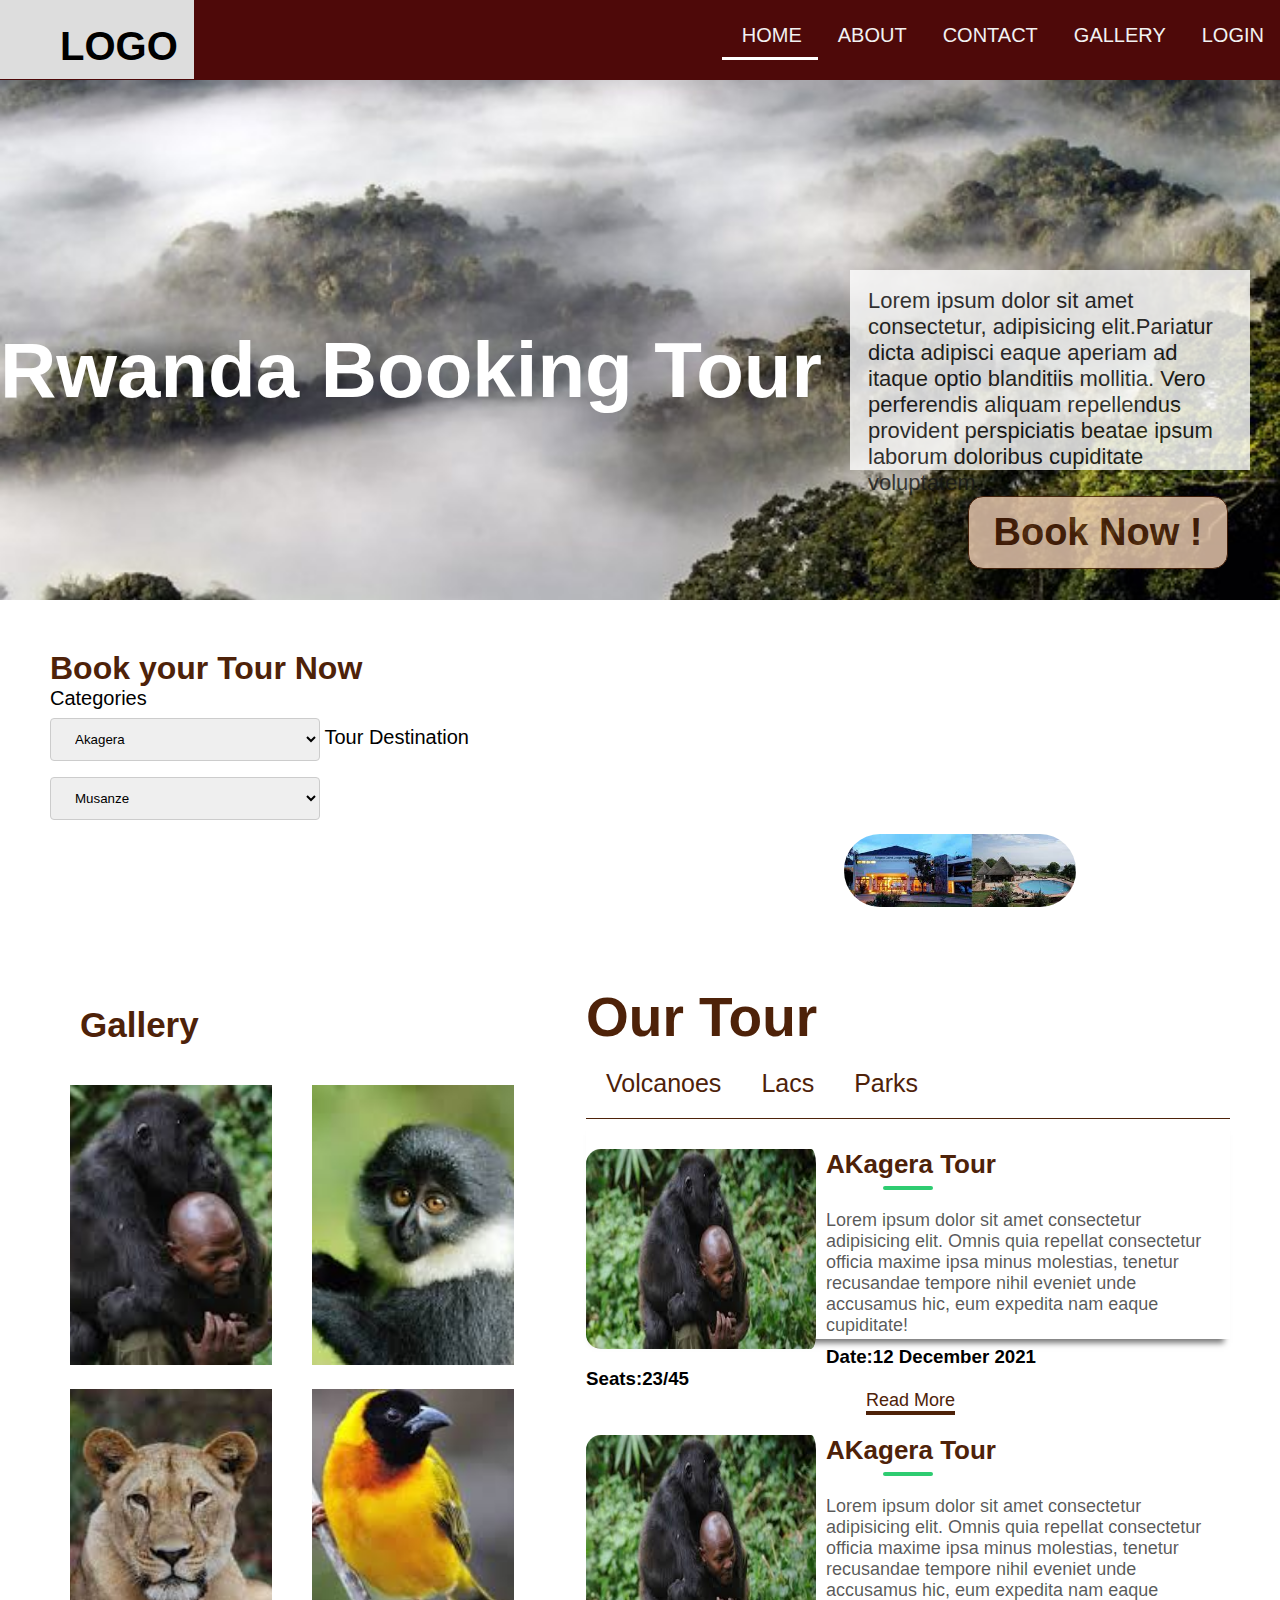
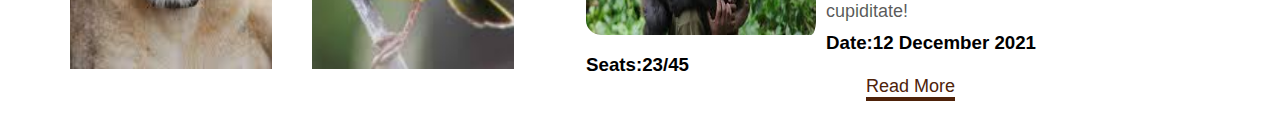
<file: index.html>
<!DOCTYPE html>
<html lang="en">
<head>
    <meta charset="UTF-8">
<meta http-equiv="X-UA-Compatible" content="IE=edge">
<meta name="viewport" content="width=device-width, initial-scale=1.0">
<link rel="stylesheet "href="style.css">

<title>BOOKING TOUR</title>
</head>
<body>
    <div class="topnav">
      <a id="logo"><h1>LOGO</h1>
        <div class="topnav-right">
            <a class="active" href="index.html">HOME</a>
            <a  href="about.html">ABOUT</a>
            <a href="contact.html">CONTACT</a>
            <a  href="#gallery">GALLERY</a>
            <a  href="login.html">LOGIN</a>

        </div>
    </div>
      <!--header-->
      <header>
        <div class="header">
            <div class="description">
                <h1> Rwanda Booking Tour</h1>
                <p> Lorem ipsum dolor sit amet consectetur, adipisicing elit.Pariatur dicta adipisci eaque aperiam ad itaque optio blanditiis mollitia.  Vero perferendis aliquam repellendus provident perspiciatis beatae ipsum laborum doloribus cupiditate voluptatem.
                    <a href="signup.html"><button> Book Now !</button>
        
      </a> 
    </p> 

    </div>
</div>
</header>
<!--Book your tour now-->
<div class="booking">
<div class="searchbooking">
    <h1> Book your Tour Now</h1>
    <form>
        <label> Categories</label>
        <br>
        <select>
            <option> Akagera</option>
            <option> Nyungwe</option>
            <option> 3</option>
            <option> 4</option>
            <option> 5</option>
        </select>
        
        <label> Tour Destination</label>
        
<select>
<option>Musanze</option>
<option>Gisenyi</option>
<option>Karongi</option>
<option>Nyungwe</option>
</select>
</form>
</div>
<div class="imagebooking">
    <img src="images/akagera.jpg"/>
</div>
</div>
<!-- Gallery and tours -->

<div class="galleryTour">

    <div class="galleryImage">

        <h1>Gallery</h1>

    <div class="responsive">



        <div class="gallery">
            <img src="images/gorilla.jpg" alt="">

                 </div>

    </div>

    <div class="responsive">

        <div class="gallery">

            <img src="images/hy.jpg" alt="" >

         </div>

    </div>

    <div class="responsive">

        <div class="gallery">

            <img src="images/l.jpg" alt="" height="195px" width="260px">

         </div>

    </div>

    <div class="responsive">

        <div class="gallery">

            <img src="images/u.jpg" alt="">

         </div>

    </div>

     

   </div>

     <!-- tour a side -->



    <div class="tour">

        <h1>Our Tour</h1>

        <div class="list">

            <div class="listitem">Volcanoes</div>

            <div  class="listitem">Lacs</div>

            <div  class="listitem">Parks</div>

        </div>

        <div class="ourtour">

            <img src="images/gorilla.jpg"/>

            <h2>AKagera Tour</h2>

            <p>Lorem ipsum dolor sit amet consectetur adipisicing elit. Omnis quia repellat consectetur officia maxime ipsa minus molestias, tenetur recusandae tempore nihil eveniet unde accusamus hic,

                 eum expedita nam eaque cupiditate!

                 <br>

                 <h3>Date:12 December 2021</h3>

                 <h3>Seats:23/45</h3>

                 <button class="morebutton">Read More</button>

            </p>

            <img src="images/gorilla.jpg"/>
            <h2>AKagera Tour</h2>

            <p>Lorem ipsum dolor sit amet consectetur adipisicing elit. Omnis quia repellat consectetur officia maxime ipsa minus molestias, tenetur recusandae tempore nihil eveniet unde accusamus hic,

                 eum expedita nam eaque cupiditate!

                 <br>

                 <h3>Date:12 December 2021</h3>

                 <h3>Seats:23/45</h3>

                 <button class="morebutton">Read More</button>

            </p>
            </div>


</body>
</html>
</file>
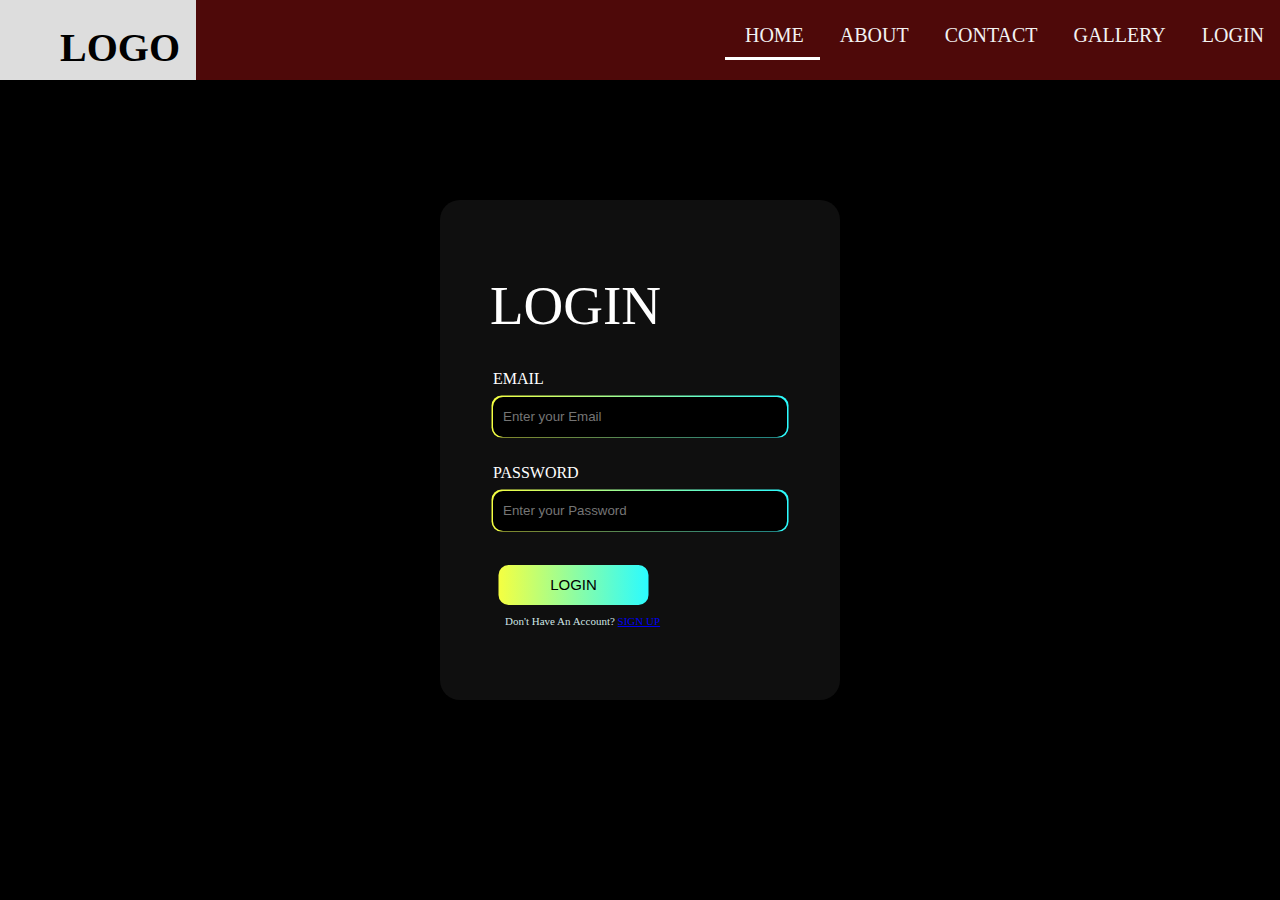
<file: login.html>
<!DOCTYPE html>
<html lang="en">
<head>
    <meta charset="UTF-8">
<meta http-equiv="X-UA-Compatible" content="IE=edge">
<meta name="viewport" content="width=device-width, initial-scale=1.0">
<link rel="stylesheet "href="style1.css">
</head>

<body>
    <div class="topnav">
        <a id="logo"><h1>LOGO</h1>
          <div class="topnav-right">
              <a class="active" href="index.html">HOME</a>
              <a  href="about.html">ABOUT</a>
              <a href="contact.html">CONTACT</a>
              <a  href="#gallery">GALLERY</a>
              <a  href="login.html">LOGIN</a>
  
          </div>
      </div>


    
    <div class="container">
      <p class="heading">LOGIN</p>
      
      <div class="box">
        <p>EMAIL</p>
        <div>
          <input type="email" name="" id="" placeholder="Enter your Email">
        </div>
      </div>
      
      <div class="box">
        <p>PASSWORD</p>
        <div>
          <input type="password" name="" id="" placeholder="Enter your Password">
        </div>
      </div>
      
      <button class="loginBtn">LOGIN</button>
      <p class="text">Don't Have An Account? <a href="#">SIGN UP</a></p>
    </div>  
    </body>
</file>
<file: style.css>
*{

    margin: 0px;  

    padding: 0px;

}

/* navbar style */

.topnav{

    background-color:rgb(78, 9, 9);  /*background color for our top nav*/

    width:100%;

    height:80px;

    top:0;

    left:0;

    Position:fixed;  /* to make our navbar fixed at the top */

    margin: 0;

    padding: 0;

    overflow: hidden;

    z-index:999;        /* to make element move into a fixed nav*/
 

}

 
.topnav a {

    float: left;

    color: #f2f2f2;

    text-align: center;

    padding: 24px 16px 10px 20px;

    text-decoration: none;        /*to remove bullet, lines or other decoration */

    font-size: 20px;

  }

  /* to make a hover on our menu */

  .topnav a:hover {

    background-color: #ddd;

    color: black;

  }

  /* to move our top nav to the left */

.topnav-right{

     float:right;

}

#logo{

    padding-left:60px;
float: left;
}
.topnav img{
height: 60px;
width: 120px
}


.topnav .active{

    border-bottom: 3px solid white;       /* to make a border on active menu */

}
.header{
    background-image: 
 
    url("./images/m.jpg");
    background-size: cover;
    width: 100%;
    height: 600px;
    background-color: rgba(0, 0, 0, 0.027);
}
.description h1{
    position: absolute;
    top: 25%;


    margin-top: 100px;
    color: white;
    font-size: 78px;
}
.description h2{
    position: absolute;
    top: 50%;
    margin-left: 400px;
    color: black;
    font-size: 40px;
}
.description p{
    position: absolute;
    top: 30%;
    width: 400px;
    height: 200px;
    margin-left: 850px;
    color: rgb(22, 22, 22);
    font-size: 22px;
    padding: 18px;
    background-color: white;
    opacity: 0.8;

}
.description button{
    border: 1px solid rgb(78, 34, 9);
    border-radius: 15px;
    padding: 14px 14px;
    width: 260px;
    margin-top: 100;
    margin-left: 100px;
    font-size: 38px;
    font-weight: bold;
    background-color: rgb(241, 208, 181);
    color: rgb(78, 34, 9);

}
/*booking div*/
.booking{
    display: flex;
    width: 100%;
}
.searchbooking{
    flex-direction: column;
    width: 50%;
    padding: 50px;
}
label{
    font-size: 20px;
    font-weight: 500;
    margin-top: 20px;
}
.searchbooking h1{
    color: rgb(78, 34, 9);
}
input[type=text], select{
    width: 50%;
    padding: 12px 20px;
    margin: 8px 0;
    display: inline-block;
    border: 1px solid #ccc;
    border-radius: 4px;
    box-sizing: border-box;
}
.imagebooking{
    width: 50%;
    padding: 50px;
}
.imagebooking img{
object-fit: contain;

border-radius: 50px;
padding: 14px;
width: 260px;
margin-top: 170px;
margin-left: 140px;
font-size: 56px; 
border: 1px
}
/* Gallery and tour style */

.galleryTour{

display:flex;

width:100%;
}

.galleryImage{

width:45%;

padding-left: 50px;

flex-direction: column;
/* background-color: rosybrown; */

}

.galleryImage h1{

text-align: left;

padding: 30px;

font-size:35px;

color: rgb(78, 34, 9);
}

.responsive {

padding: 0 10px;

float: left;

width: 46%;   /* adjaste the width  of image according */

}

.gallery img:hover {

border: 1px solid #777;

background-color: black;

}

.gallery img {

width: 100%;

height: 300px;

object-fit: cover;

padding:10px;

}

.tour{

width:55%;

padding: 10px;

padding-right: 50px;

/* background-color: royalblue; */

}

.tour h1{

text-align: left;

font-size:55px;

font-weight: 600;

color: rgb(78, 34, 9);

}

.list{

display:flex;

border-bottom: 1px solid rgb(78, 34, 9);

/* align-items: center; */

}

.listitem{

flex-direction: column;

padding: 20px;

color:rgb(78, 34, 9);

font-size:25px;
}

.ourtour{

padding-top: 30px;

height: 220px;

 -webkit-box-shadow: 0 10px 6px -6px #777; /* to have box shadow * */

 -moz-box-shadow: 0 10px 6px -6px #777;

      box-shadow: 0 10px 6px -6px #777;
      

}

.ourtour img{

float: left;

width: 240px;

height: 200px;

border-radius: 15px;

padding-right: 10px;


}

.ourtour p{

font-size:18px;

color: rgba(5, 5, 5, 0.678);

padding:10px;

}

.morebutton{

margin-left:280px;

color:rgb(78, 34, 9);

font-size:18px;

border: none;

border-bottom: 4px solid rgb(78, 34, 9);

background-color: white;

}

.ourtour h2{

color:rgb(78, 34, 9);

font-size:26px;

font-weight: bold;

}

@import url('https://fonts.googleapis.com/css2?family=Poppins:wght@200;300;400&display=swap');
*{
	margin:0px;
	padding:0px;
	box-sizing: border-box;
	font-family: 'Poppins', sans-serif;
}
.section{
	width: 100%;
	min-height: 100vh;
	/* margin-top: 95px; */
	padding-top: 100px;
	background-color: #ddd;
}
.container{
	width: 80%;
	display: block;
	margin:auto;
	padding-top: 100px;
}
.content-section{
	float: left;
	width: 55%;
}
.image-section{
	float: right;
	width: 40%;
}
.image-section img{
	width: 100%;
	height: auto;
}
.content-section .title{
	text-transform: uppercase;
	font-size: 28px;
}
.content-section .content h3{
	margin-top: 20px;
	color:#5d5d5d;
	font-size: 21px;
}
.content-section .content p{
	margin-top: 10px;
	font-family: sans-serif;
	font-size: 18px;
	line-height: 1.5;
}
.content-section .content .button{
	margin-top: 30px;
}
.content-section .content .button a{
	background-color: #3d3d3d;
	padding:12px 40px;
	text-decoration: none;
	color:#fff;
	font-size: 25px;
	letter-spacing: 1.5px;
}
.content-section .content .button a:hover{
	background-color: #a52a2a;
	color:#fff;
}
.content-section .social{
	margin: 40px 40px;
}
.content-section .social i{
	color:#a52a2a;
	font-size: 30px;
	padding:0px 10px;
}
.content-section .social i:hover{
	color:#3d3d3d;
}
@media screen and (max-width: 768px){
	.container{
	width: 80%;
	display: block;
	margin:auto;
	padding-top:50px;
}
.content-section{
	float:none;
	width:100%;
	display: block;
	margin:auto;
}
.image-section{
	float:none;
	width:100%;
	
}
.image-section img{
	width: 100%;
	height: auto;
	display: block;
	margin:auto;
}
.content-section .title{
	text-align: center;
	font-size: 19px;
}
.content-section .content .button{
	text-align: center;
}
.content-section .content .button a{
	padding:9px 30px;
}
.content-section .social{
	text-align: center;
}

}




*{
	padding: 0;
	margin: 0;
	box-sizing: border-box;
	font-family: 'Quicksand', sans-serif;
}

body{
	height: 100vh;
	width: 100%;
}

.container{
	position: relative;
	width: 100%;
	height: 100%;
	display: flex;
	justify-content: center;
	align-items: center;
	padding: 20px 100px;
}

.container:after{
	content: '';
	position: absolute;
	width: 100%;
	height: 100%;
	left: 0;
	top: 0;
	background: url("img/bg.jpg") no-repeat center;
	background-size: cover;
	filter: blur(50px);
	z-index: -1;
}
.contact-box{
	max-width: 850px;
	display: grid;
	grid-template-columns: repeat(2, 1fr);
	justify-content: center;
	align-items: center;
	text-align: center;
	background-color: #fff;
	box-shadow: 0px 0px 19px 5px rgba(0,0,0,0.19);
}

.left{
	background: url("img/bg.jpg") no-repeat center;
	background-size: cover;
	height: 100%;
}

.right{
	padding: 25px 40px;
}

h2{
	position: relative;
	padding: 0 0 10px;
	margin-bottom: 10px;
}

h2:after{
	content: '';
    position: absolute;
    left: 50%;
    bottom: 0;
    transform: translateX(-50%);
    height: 4px;
    width: 50px;
    border-radius: 2px;
    background-color: #2ecc71;
}

.field{
	width: 100%;
	border: 2px solid rgba(0, 0, 0, 0);
	outline: none;
	background-color: rgba(230, 230, 230, 0.6);
	padding: 0.5rem 1rem;
	font-size: 1.1rem;
	margin-bottom: 22px;
	transition: .3s;
}

.field:hover{
	background-color: rgba(0, 0, 0, 0.1);
}

textarea{
	min-height: 150px;
}

.btn{
	width: 100%;
	padding: 0.5rem 1rem;
	background-color: #2ecc71;
	color: #fff;
	font-size: 1.1rem;
	border: none;
	outline: none;
	cursor: pointer;
	transition: .3s;
}

.btn:hover{
    background-color: #27ae60;
}

.field:focus{
    border: 2px solid rgba(30,85,250,0.47);
    background-color: #fff;
}

@media screen and (max-width: 880px){
	.contact-box{
		grid-template-columns: 1fr;
	}
	.left{
		height: 200px;
	}
}
</file>
<file: style1.css>
*{

    margin: 0px;  

    padding: 0px;

}

/* navbar style */

.topnav{

    background-color:rgb(78, 9, 9);  /*background color for our top nav*/

    width:100%;

    height:80px;

    top:0;

    left:0;

    Position:fixed;  /* to make our navbar fixed at the top */

    margin: 0;

    padding: 0;

    overflow: hidden;

    z-index:999;        /* to make element move into a fixed nav*/
 

}

 
.topnav a {

    float: left;

    color: #f2f2f2;

    text-align: center;

    padding: 24px 16px 10px 20px;

    text-decoration: none;        /*to remove bullet, lines or other decoration */

    font-size: 20px;

  }

  /* to make a hover on our menu */

  .topnav a:hover {

    background-color: #ddd;

    color: black;

  }

  /* to move our top nav to the left */

.topnav-right{

     float:right;

}

#logo{

    padding-left:60px;
float: left;
}
.topnav img{
height: 60px;
width: 120px
}


.topnav .active{

    border-bottom: 3px solid white;       /* to make a border on active menu */

}






*{
    margin:0;
    padding:0;
    box-sizing:border-box;
  }

  body {
      display: flex;
      justify-content: center;
      align-items: center;
      height: 100vh;
      background-color: black;
  }
  
  .container {
      background: rgb(15, 15, 15);
      width: 400px;
      height: 500px;
      border-radius: 20px;
      display: flex;
      justify-content: center;
      flex-direction: column;
      color: white;
      padding: 50px;
  }
  
  .heading {
      font-size: 55px;
      margin-bottom: 15px;
  }
  
  .box {
      margin: 9px 3px 9px;
  }
  
  .container .box p {
      margin-top: 9px;
      margin-bottom: 9px;
      color: White;
  }
  
  .container .box div {
      position: relative;
      width: 100%;
      height: 40px;
      
  }
  
  .container .box input {
      position: absolute;
      width: 100%;
      height: 100%;
      background: black;
      color:white;
      border: none;
      outline: none;
      padding-left: 10px;
      border-radius: 10px;
      transition: all .4s;
  }
  .container .box input:focus::placeholder {
      color: white;
  }
  
  .container .box div::before {
      content: "";
      position: absolute;
      top: 50%;
      left: 50%;
      transform: translate(-50%, -50%);
      width: 101%;
      height: 107%;
      border-radius: 10px;
      background: linear-gradient(to right, #f5ff41, #2bfbff);
  }
  
  .loginBtn {
      width: 50%;
      height: 40px;
      border: none;
      border-radius: 10px;
      margin-top: 25px;
      margin-left: 10px;
      transform: translate(-1%);
      cursor: pointer;
      color: white;
      background: linear-gradient(to right, #f5ff41, #2bfbff);
      transition: all .4s;
      color: black;
      font-size: 15px;
  }
  
  .loginBtn:hover {
      transform: translate(-1%, 5%);
      box-shadow: 0 0 10px #41b2ff;
  }
  
  .text {
      font-size: 11px;
      margin-top: 10px;
      margin-left: 15px;
      color: rgba(225, 255, 255, 0.911);
  }
</file>
